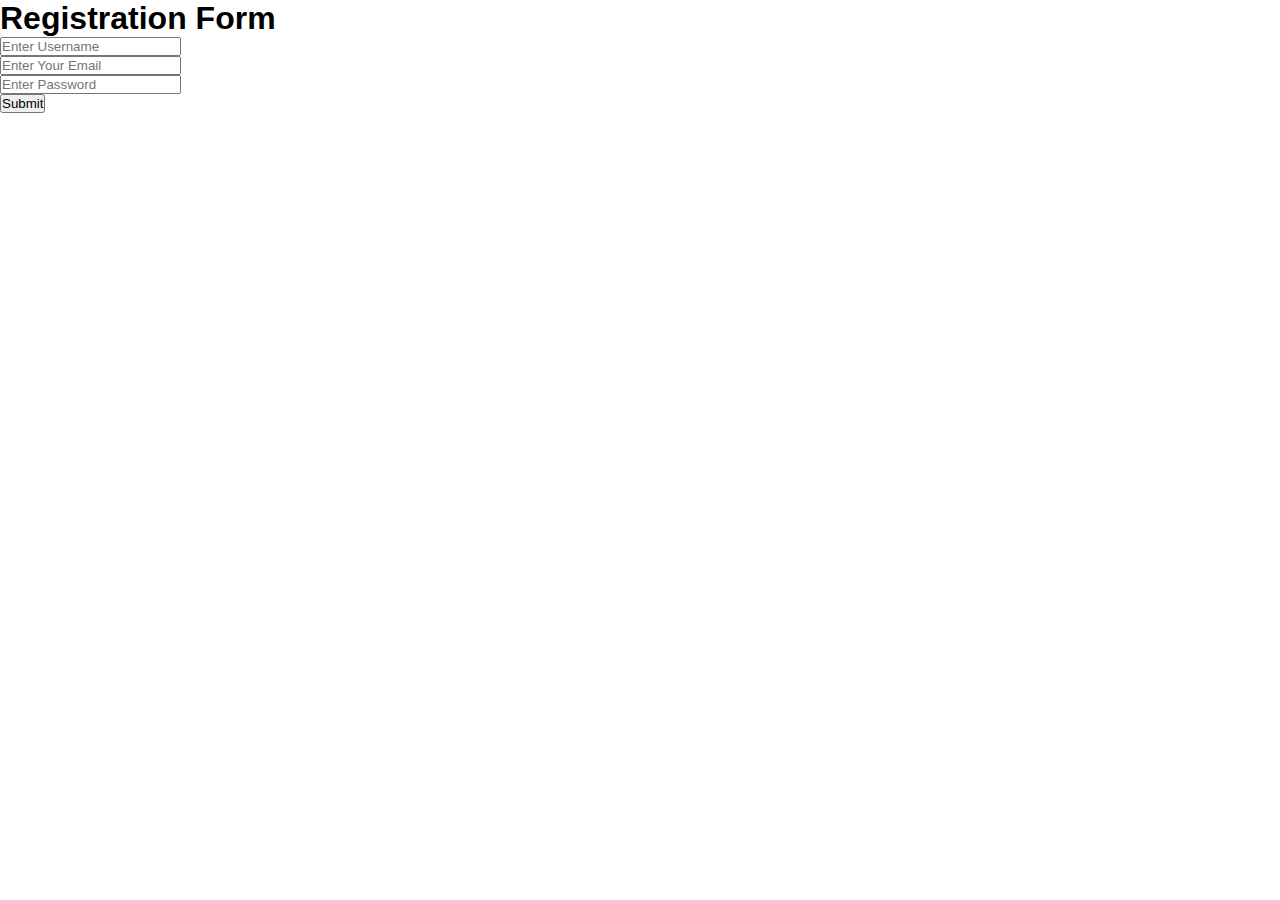
<file: Project2.html>
<!DOCTYPE html>
<html lang="en">
<head>
    <meta charset="UTF-8">
    <meta name="viewport" content="width=device-width, initial-scale=1.0">
    <title>Registration Form</title>
    <link rel="stylesheet" href="style.css">
    <link rel="stylesheet" href="https://cdnjs.cloudflare.com/ajax/libs/font-awesome/6.4.2/css/all.min.css" integrity="sha512-z3gLpd7yknf1YoNbCzqRKc4qyor8gaKU1qmn+CShxbuBusANI9QpRohGBreCFkKxLhei6S9CQXFEbbKuqLg0DA==" crossorigin="anonymous" referrerpolicy="no-referrer" />
    
</head>
<body>
    <form>
        <h1>Registration Form</h1>
        <div class="info">
        <div class="divOne">
        <i class="fa-solid fa-user"></i>
        <input type="text" placeholder="Enter Username" id="username" name="username" required>
        </div>
        <div class="divTwo">
        <i class="fa-regular fa-envelope"></i>
        <input type="email" placeholder="Enter Your Email" id="email" name="email" required>
        </div>
        <div class="divThree">
        <i class="fa-solid fa-lock"></i>
        <input type="password" placeholder="Enter Password" id="password" name="password" required>
        </div>
        <button type="submit">Submit</button>
        </div>
    </form>
</body>
</html>
</file>
<file: style.css>
/* style.css */
/* style.css */
body {
  min-height: 100vh;
  display: flex;
  flex-direction: column;
}


* {
  margin: 0;
  padding: 0;
  box-sizing: border-box;
  font-family: Arial, sans-serif;
}

.navbar {
  background-color: #f0f0f0;
  display: flex;
  align-items: center;
}

.container {
  max-width: 1200px;
  margin: 0 auto;
  display: flex;
  justify-content: space-between;
  align-items: center;
  padding: 10px;
}

.logo {
  font-size: 24px;
  font-weight: bold;
  color: #333;
  text-decoration: none;
}

.menu {
  list-style: none;
  display: flex;
}

.menu li {
  margin: 0 10px;
}

.menu li a {
  text-decoration: none;
  color: #333;
  font-size: 18px;
}

.search {
  display: flex;
  border: 1px solid #ccc;
  border-radius: 5px;
}

.search input {
  width: 300px;
  height: 40px;
  padding: 10px;
  border: none;
  outline: none;
}

.search button {
  width: 100px;
  height: 40px;
  border: none;
  outline: none;
  cursor: pointer;
  background-color: #333;
  color: #fff;
  font-size: 16px;
}

.icons {
  display: flex;
}

.icons a {
  margin: 0 10px;
}

.icons a img {
  width: 30px;
  height: 30px;
}

.product-page {
  margin: 20px 0;
  display: flex;
}

.product-image {
  width: 50%;
}

.product-image img {
  width: 50%;
  height: auto;
  object-fit: cover;
}

.product-info {
  width: 50%;
  padding: 20px;
}

.product-name {
  font-size: 32px;
  font-weight: bold;
  color: #333;
  margin-bottom: 10px;
}

.product-description {
  font-size: 18px;
  color: #666;
  margin-bottom: 10px;
}

.product-price {
  font-size: 24px;
  font-weight: bold;
  color: #333;
  margin-bottom: 10px;
}

.cta-button {
  width: 200px;
  height: 50px;
  border: none;
  outline: none;
  cursor: pointer;
  background-color: #333;
  color: #fff;
  font-size: 20px;
  border-radius: 5px;
}

.footer {
  background-color: #333;
  padding: 10px;
  margin-top: auto;

}

.footer-text {
  font-size: 16px;
  color: #fff;
  text-align: center;
}

@media screen and (max-width: 768px) {
  .container {
      flex-direction: column;
  }

  .menu {
      display: none;
  }

  .search {
      margin: 10px 0;
  }

  .product-page {
      flex-direction: column;
  }

  .product-image, .product-info {
      width: 50%;
  }
}
</file>
